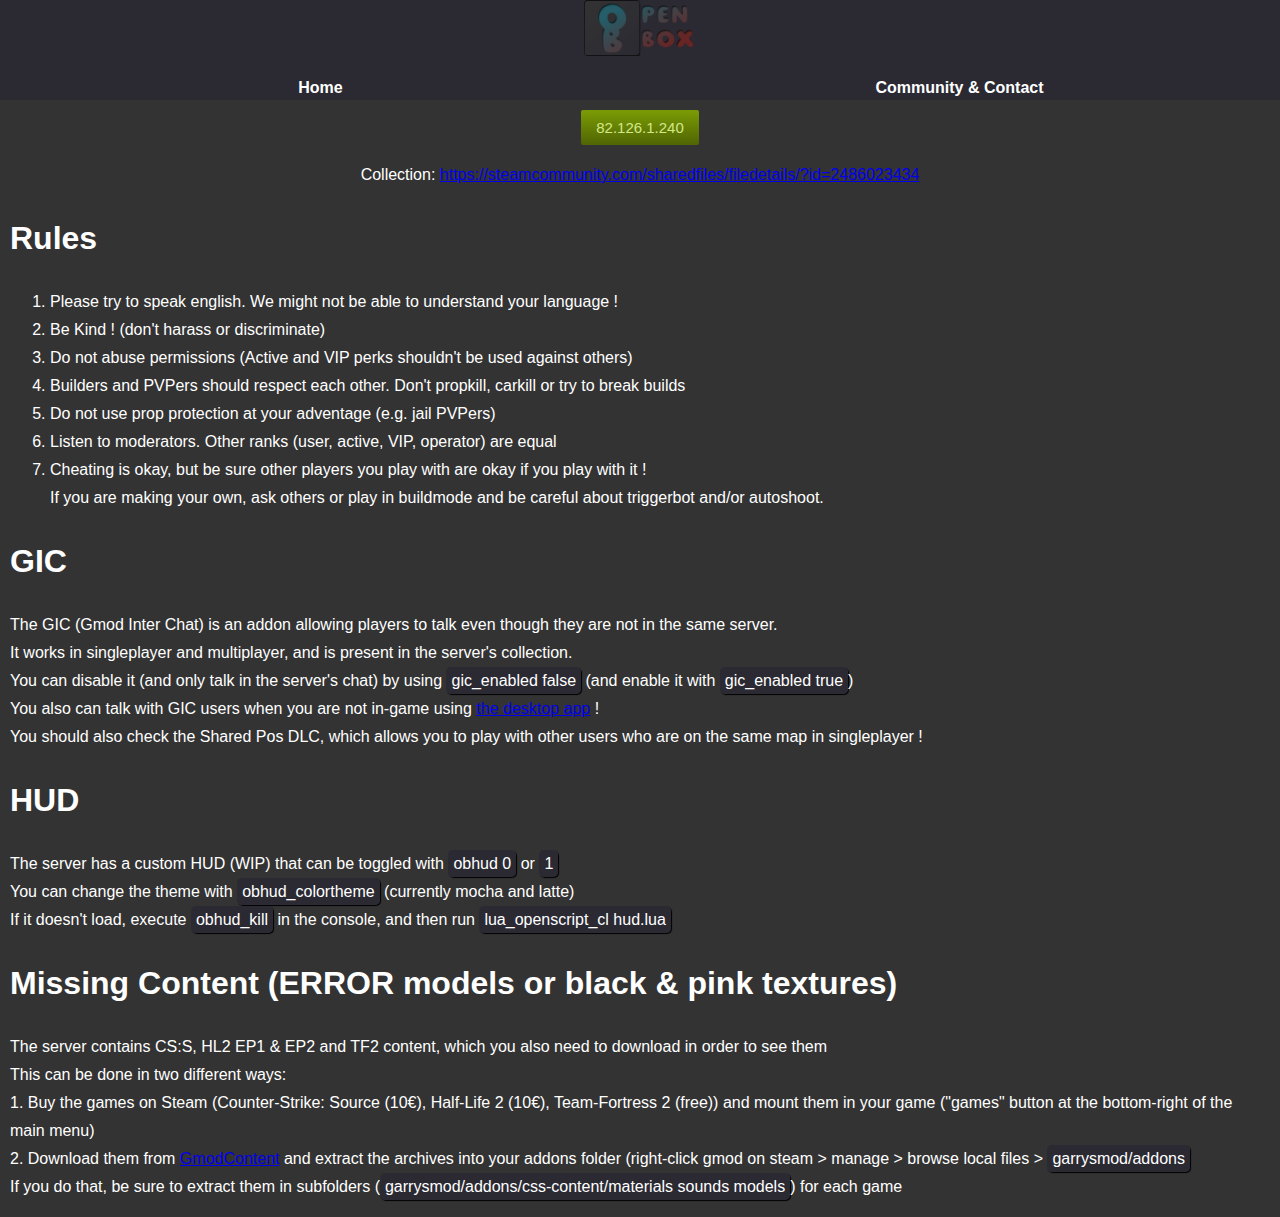
<file: index.html>
<!DOCTYPE html>

<html>

<head>
	<title>OpenBox</title>
	<link rel="stylesheet" href="style.css">
	<link rel="icon" type="image/png" href="icon.png">
</head>

<body>
	<div id="header">
		<!--<h1>OpenBox</h1>-->
		<img src="logo.png">
		<table><tr>
			<th><a>Home</a></th>
			<!--<th><a href="bans.php">Bans</a></th>-->
			<th><a href="links.html">Community & Contact</a></th>
		</tr></table>
	</div>

	<a class="steam-green" href="steam://connect/82.126.1.240:27015">82.126.1.240</a>
	<p style="text-align:center;">Collection: <a href="https://steamcommunity.com/sharedfiles/filedetails/?id=2486023434">https://steamcommunity.com/sharedfiles/filedetails/?id=2486023434</a></p>

	<h1>Rules</h1>
	<ol>
		<li>Please try to speak english. We might not be able to understand your language !</li>
		<li>Be Kind ! (don't harass or discriminate)</li>
		<li>Do not abuse permissions (Active and VIP perks shouldn't be used against others)</li>
		<li>Builders and PVPers should respect each other. Don't propkill, carkill or try to break builds</li>
		<li>Do not use prop protection at your adventage (e.g. jail PVPers)</li>
		<li>Listen to moderators. Other ranks (user, active, VIP, operator) are equal</li>
		<li>Cheating is okay, but be sure other players you play with are okay if you play with it !<br>
		If you are making your own, ask others or play in buildmode and be careful about triggerbot and/or autoshoot.</li>
	</ol>

	<h1>GIC</h1>
	<p>The GIC (Gmod Inter Chat) is an addon allowing players to talk even though they are not in the same server.<br>
		It works in singleplayer and multiplayer, and is present in the server's collection.<br>
		You can disable it (and only talk in the server's chat) by using <span>gic_enabled false</span> (and enable it with <span> gic_enabled true</span>)<br>
		You also can talk with GIC users when you are not in-game using <a href="https://gic.elementfx.com/">the desktop app</a> !<br>
	You should also check the Shared Pos DLC, which allows you to play with other users who are on the same map in singleplayer !</p>

	<h1>HUD</h1>
	<p>The server has a custom HUD (WIP) that can be toggled with <span>obhud 0</span> or <span>1</span><br>
	You can change the theme with <span>obhud_colortheme</span> (currently mocha and latte)<br>
	If it doesn't load, execute <span>obhud_kill</span> in the console, and then run <span>lua_openscript_cl hud.lua</span></p>

	<h1>Missing Content (ERROR models or black & pink textures)</h1>
	<p>The server contains CS:S, HL2 EP1 & EP2 and TF2 content, which you also need to download in order to see them<br>
	This can be done in two different ways:<br>
	1. Buy the games on Steam (Counter-Strike: Source (10€), Half-Life 2 (10€), Team-Fortress 2 (free)) and mount them in your game ("games" button at the bottom-right of the main menu)<br>
	2. Download them from <a href="https://gmodcontent.com/">GmodContent</a> and extract the archives into your addons folder (right-click gmod on steam > manage > browse local files > <span>garrysmod/addons</span><br>
	If you do that, be sure to extract them in subfolders (<span>garrysmod/addons/css-content/materials sounds models</span>) for each game</p>
</body>

</html>
</file>
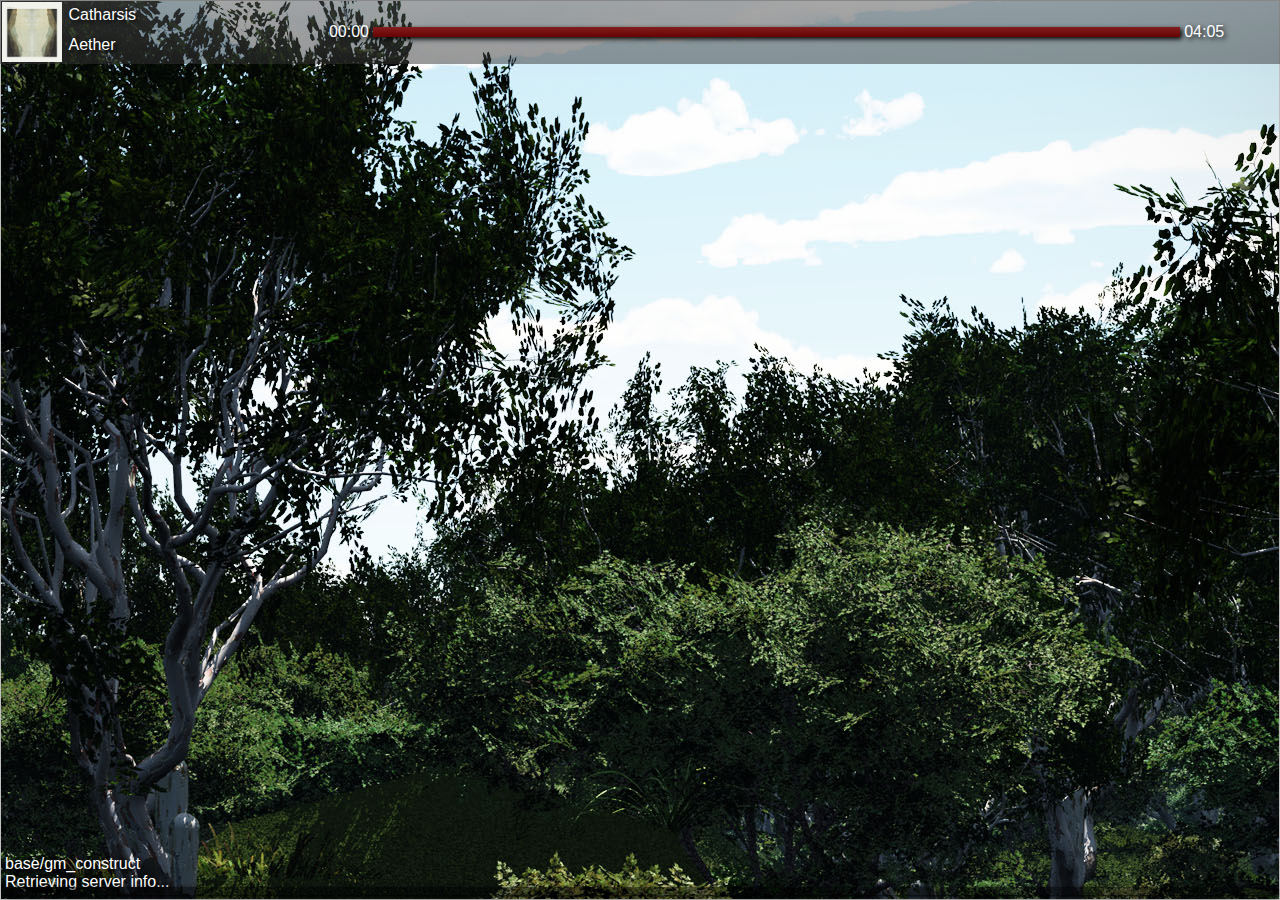
<file: loading/index.html>
<!DOCTYPE html>

<html>

<head>
	<link rel="stylesheet" href="style.css">
	<script src="music.js"></script>
	<script src="background.js"></script>
	<script src="loading.js"></script>
</head>

<body>
	<img id="background">
	<img id="background-fade">

	<div class="music_controls">
		<img class="cover">
		<div class="music_info">
			<p class="title">Title</p>
			<p class="author">Author</p>
		</div>
		<p class="time">00:00</p>
		<div class="progress"><div></div></div>
		<p class="duration">00:00</p>
	</div>

	<div class="gmod_loading">
		<p class="info">base/gm_construct</p>
		<p class="status">Retrieving server info...</p>
		<div class="progress"><div></div></div>
	</div>
</body>

</html>
</file>
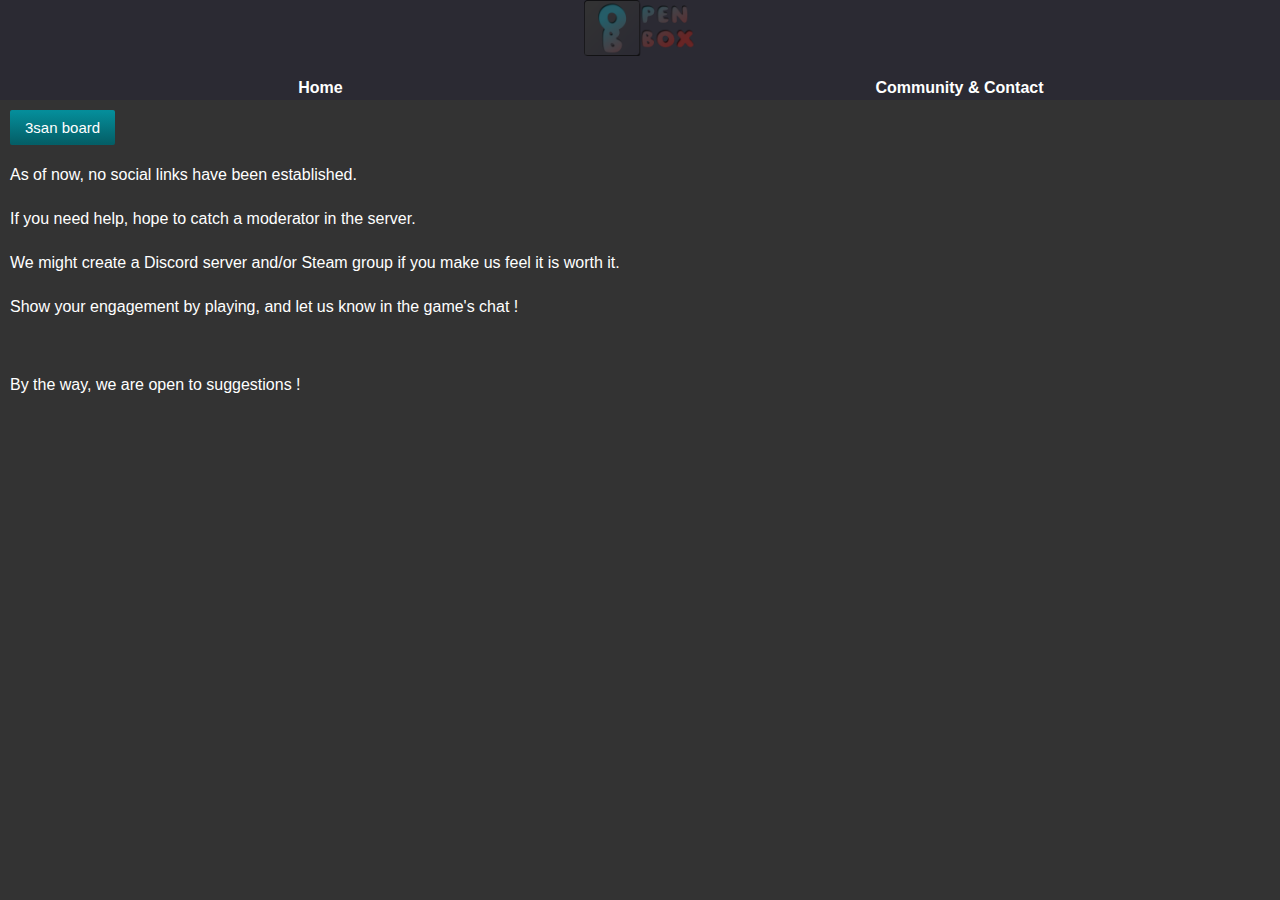
<file: links.html>
<!DOCTYPE html>

<html>

<head>
	<title>OpenBox</title>
	<link rel="stylesheet" href="style.css">
	<link rel="icon" type="image/png" href="logo.png">
</head>

<body>
	<div id="header">
		<!--<h1>OpenBox</h1>-->
		<img src="logo.png">
		<table><tr>
			<th><a href="index.html">Home</a></th>
			<!--<th><a href="bans.php">Bans</a></th>-->
			<th><a>Community & Contact</a></th>
		</tr></table>
	</div>

	<a class="steam-blue" href="https://3san.x10.mx/board.php?id=ob">3san board</a>

	<p>As of now, no social links have been established.</p>
	<p>If you need help, hope to catch a moderator in the server.</p>
	<p>We might create a Discord server and/or Steam group if you make us feel it is worth it.</p>
	<p>Show your engagement by playing, and let us know in the game's chat !</p>
	<br>
	<p>By the way, we are open to suggestions !</p>
</body>

</html>
</file>
<file: style.css>
/* page body */
body {
	margin: 0;
	background: #333333;

	color: #fff;
	font-family: Arial;
}

p, h1, li {
	margin-left: 10px;
	margin-right: 10px;
	line-height: 175%;
}

/* classes */
.steam-green {
	display: block;
	margin-top: 10px;
	margin-left: auto;
	margin-right: auto;
	padding: 9px 15px;
	width: fit-content;

	background: linear-gradient(to bottom, hsl(73, 94%, 31%) 5%, hsl(73, 93%, 21%) 95%);
	color: #D2E885;
	border-radius: 2px;
	font-size: 15px;
	text-decoration: none;
}

.steam-blue {
	display: block;
	margin: 10px;
	padding: 9px 15px;
	width: fit-content;

	background: linear-gradient(to bottom, hsl(185, 94%, 31%) 5%, hsl(185, 93%, 21%) 95%);
	color: #FFFFFF;
	border-radius: 2px;
	font-size: 15px;
	text-decoration: none;	
}

p span {
	background: #2B2A33;
	padding: 5px;
	border-radius: 5px;
	box-shadow: 1px 1px 1px #000;
}
/* header */

#header {
	user-select: none;
	background: #2B2A33;
	width: 100vw;
	height: 100px;
}

#header h1 {
	margin: 0;
	margin-bottom: 20px;
	text-align: center;
}

#header img {
	display: block;
	height: 56%;
	margin-bottom: 20px;
 	margin-left: auto;
 	margin-right: auto;
}

#header table {
	width: 100%;
	table-layout: fixed;
}

#header table a {
	cursor: pointer;
	text-decoration: none;
	
	color: #fff;
}
#header table a:after {
	content: "";
	display: block;
	width: 0;
	height: 3px;
	margin-left: 50%;

	transition: all 0.5s;
	background: #6d6984;
	border-radius: 3px;
}

#header table a:hover:after {
	width: 100%;
	margin-left: 0;
}

/* bans list */
#bans {
	width: 90%;
	margin: 15px 5%;
	table-layout: fixed;

	border-collapse: collapse;
}

#bans th {
	background: #2B2A33;
}

#bans td {
	border-style: solid;
	border-color: #1C1B22;
	border-width: 0 0 1px 0;
}
#bans img {
	vertical-align: middle;
}

#bans a {
	vertical-align: middle;

	text-decoration: none;
	color: #fff;
}
</file>
<file: loading/style.css>
body {
	margin: 0;
	width: 100vw;
	height: 100vh;

	color: #fff;
	font-family: sans-serif, Arial;
}

#background, #background-fade {
	position: absolute;
	width: 100vw;
	height: 100vh;

	background-repeat: no-repeat;
	background-position: 50% 100%;
	background-size: cover;
	transition: 5s opacity;
}

#background {
	z-index: -8;
}

#background-fade {
	z-index: -9;
}

.music_controls {
	display: block;
	width: 100%;
	height: 64px;

	background: linear-gradient(to bottom, hsla(0, 0%, 31%, 50%) 5%, hsla(0, 0%, 21%, 50%) 95%);
}

.music_controls img {
	display: inline-block;
	vertical-align: middle;
	margin: 2px;
	height: 60px;
}

.music_controls .music_info {
	display: inline-block;
	vertical-align: middle;
	width: 20%;
	height: 64px;
}

.music_controls .music_info p {
	margin: 0;
	line-height: 30px;
	text-shadow: #000 2px 2px 5px;
}

.music_controls .time {
	display: inline-block;
	vertical-align: middle;
	width: 40px;
	margin: 0;
	text-shadow: #000 2px 2px 5px;
}

.music_controls .progress {
	display: inline-block;
	vertical-align: middle;
	height: 10px;
	width: 63%;

	background: #2B2A33;
	box-shadow: #000 2px 2px 5px;
}

.music_controls .progress div {
	display: block;
	height: 100%;

	background: linear-gradient(to bottom, hsl(0, 64%, 31%) 5%, hsl(0, 93%, 21%) 95%);
}

.music_controls .duration {
	display: inline-block;
	vertical-align: middle;
	width: 5%;
	margin: 0;
	text-shadow: #000 2px 2px 5px;
}

.gmod_loading {
	position: absolute;
	width: 100%;
	height: 5%;
	bottom: 0;
}

.gmod_loading .info, .status {
	margin: 0 0 0 5px;
	text-shadow: #000 2px 2px 5px;
}

.gmod_loading .progress {
	position: absolute;
	width: calc(100% - 10px);
	height: calc(40% - 10px);
	left: 5px;
	bottom: 5px;
	background: #00000080;
	box-shadow: #000 2px 2px 5px;
}

.gmod_loading .progress div {
	width: 0;
	height: 100%;
	background: linear-gradient(to bottom, hsl(190, 64%, 31%) 5%, hsl(192, 93%, 21%) 95%);
}
</file>
